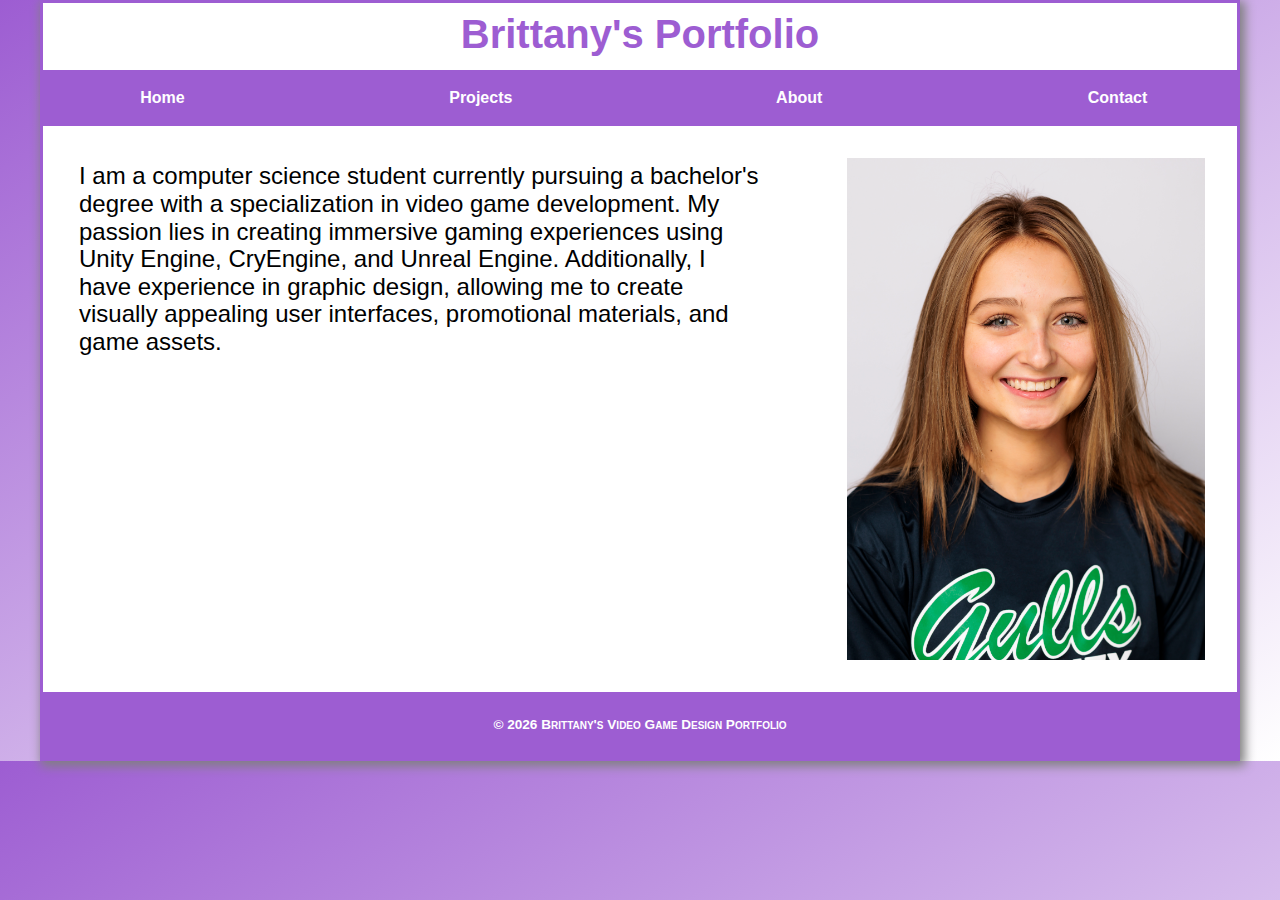
<file: about.html>
<!DOCTYPE html>
<html lang="en">
<head>
	<meta charset="UTF-8">
	<meta name="viewport" content="width=device-width, initial-scale=1.0">
	<meta name="description" content="Portfolio showcasing Brittany's video game design projects">

	<!--[if lt IE 9]>
	<script src="bower_components/html5shiv/dist/html5shiv.js"></script>
	<![endif]-->


	<!-- slicknav links  -->
	<link rel="stylesheet" href="styles/slicknav.css">
	<script src="https://ajax.googleapis.com/ajax/libs/jquery/3.7.1/jquery.min.js"></script>
	<script src="js/jquery.slicknav.min.js"></script>
	<script type="text/javascript">
		$(document).ready(function()
		{
			$('#nav_menu').slicknav({prependTo:"#mobilemenu"});
		});
	</script>



	<link rel="stylesheet" href="styles/normalize.css">
	<link rel="stylesheet" href="styles/main.css">
	<link rel="shortcut icon" href="images/favicon.ico">
	<link rel="stylesheet" href="styles/aboutme.css">
	<title>About</title>
	
</head>
<body>
	<header>
		
		<div>
			<h2>Brittany's Portfolio</h2>
		</div>
	</header>

	<nav id="mobilemenu"></nav>
	<nav id="nav_menu">
		<ul>
			<li><a href="index.html">Home</a></li>
			<li><a href="projects.html">Projects</a></li>
			<li><a href="about.html">About</a></li>
			<li><a href="contact.html">Contact</a></li>
		</ul>
	</nav>

	<main>
		<p>I am a computer science student currently pursuing a bachelor's degree with a specialization in video game development. My passion lies in creating immersive gaming experiences using Unity Engine, CryEngine, and Unreal Engine. Additionally, I have experience in graphic design, allowing me to create visually appealing user interfaces, promotional materials, and game assets.</p>
		<img src="images/profile/headshot.jpg" alt="Brittany Iversen">
	</main>
	<footer>
		<p>&copy; <span id="copyrightyear"></span> Brittany's Video Game Design Portfolio</p>
	</footer>

	<script>
        const d = new Date();
        document.getElementById('copyrightyear').innerHTML = d.getFullYear();
    </script>
</body>
</html>
</file>
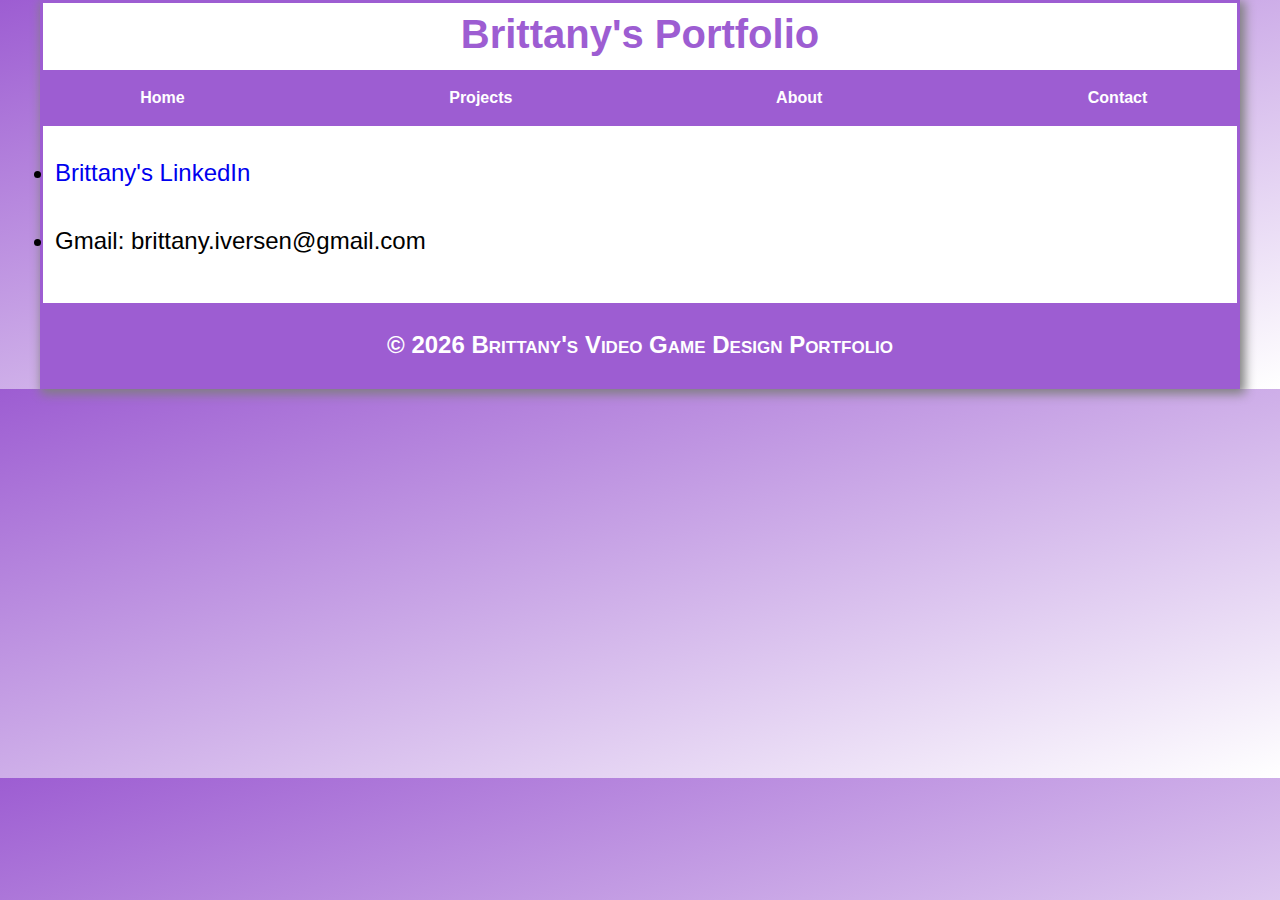
<file: contact.html>
<!DOCTYPE html>
<html lang="en">
<head>
	<meta charset="UTF-8">
	<meta name="viewport" content="width=device-width, initial-scale=1.0">
	<meta name="description" content="Portfolio showcasing Brittany's video game design projects">

	<!--[if lt IE 9]>
	<script src="bower_components/html5shiv/dist/html5shiv.js"></script>
	<![endif]-->


	<!-- slicknav links  -->
	<link rel="stylesheet" href="styles/slicknav.css">
	<script src="https://ajax.googleapis.com/ajax/libs/jquery/3.7.1/jquery.min.js"></script>
	<script src="js/jquery.slicknav.min.js"></script>
	<script type="text/javascript">
		$(document).ready(function()
		{
			$('#nav_menu').slicknav({prependTo:"#mobilemenu"});
		});
	</script>



	<link rel="stylesheet" href="styles/normalize.css">
	<link rel="stylesheet" href="styles/main.css">
	<link rel="shortcut icon" href="images/favicon.ico">
	<link rel="stylesheet" href="styles/contact.css">
	<title>Contact</title>
	
</head>
<body>
	<header>
		
		<div>
			<h2>Brittany's Portfolio</h2>
		</div>
	</header>

	<nav id="mobilemenu"></nav>
	<nav id="nav_menu">
		<ul>
			<li><a href="index.html">Home</a></li>
			<li><a href="projects.html">Projects</a></li>
			<li><a href="about.html">About</a></li>
			<li><a href="contact.html">Contact</a></li>
		</ul>
	</nav>

	<main>
		<p>
			<li><a href="https://www.linkedin.com/in/brittany-iversen-6b894a251/" target="_blank">Brittany's LinkedIn</a></li>
			<li>Gmail: brittany.iversen@gmail.com</li>
		</p>
		
	<footer>
		<p>&copy; <span id="copyrightyear"></span> Brittany's Video Game Design Portfolio</p>
	</footer>

	<script>
        const d = new Date();
        document.getElementById('copyrightyear').innerHTML = d.getFullYear();
    </script>
</body>
</html>
</file>
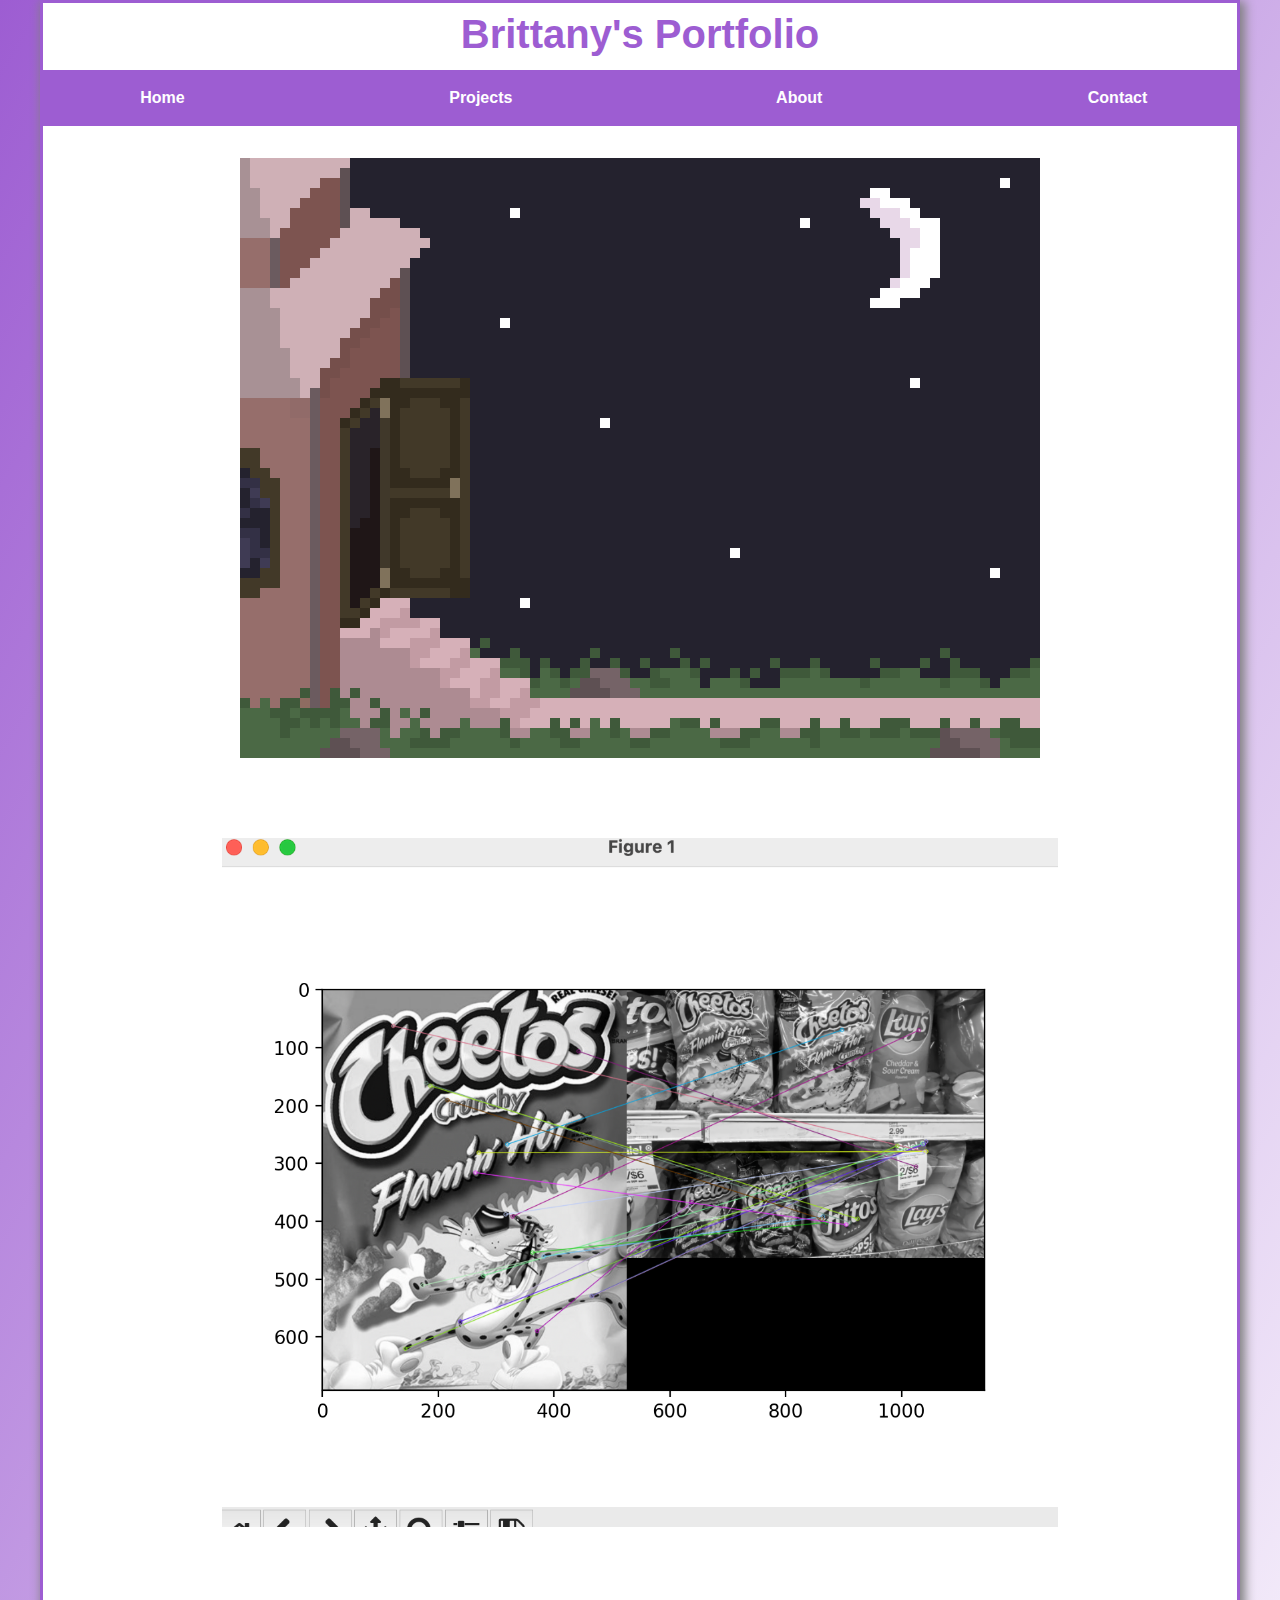
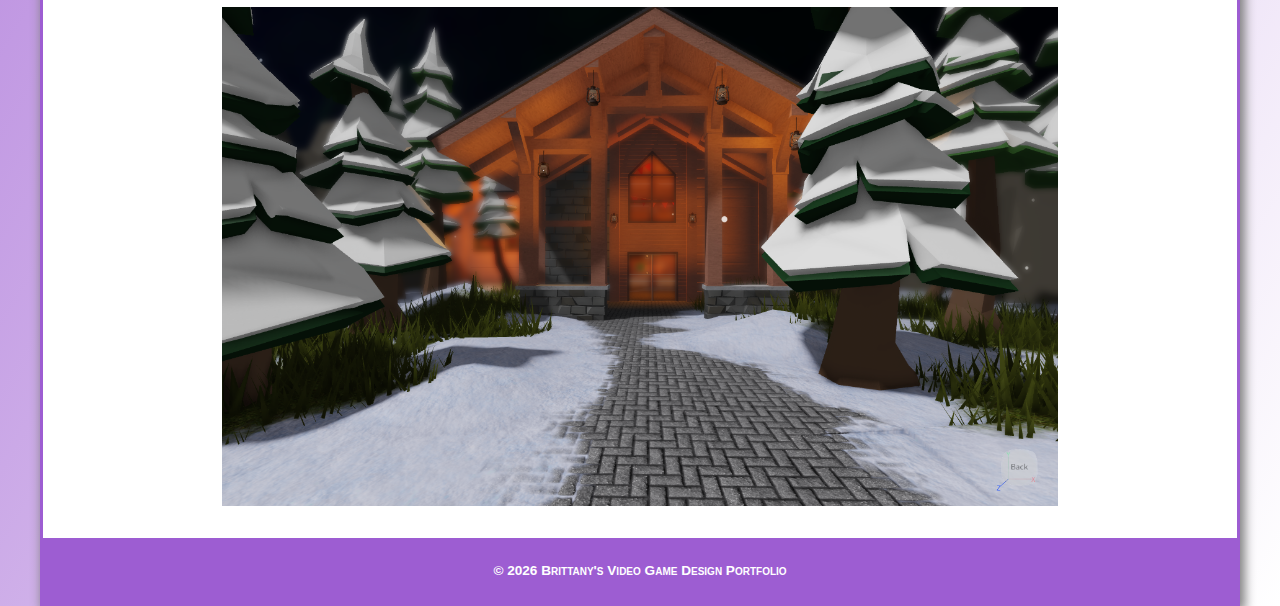
<file: projects.html>
<!DOCTYPE html>
<html lang="en">
<head>
	<meta charset="UTF-8">
	<meta name="viewport" content="width=device-width, initial-scale=1.0">
	<meta name="description" content="Portfolio showcasing Brittany's video game design projects">

	<!--[if lt IE 9]>
	<script src="bower_components/html5shiv/dist/html5shiv.js"></script>
	<![endif]-->


	<!-- slicknav links  -->
	<link rel="stylesheet" href="styles/slicknav.css">
	<script src="https://ajax.googleapis.com/ajax/libs/jquery/3.7.1/jquery.min.js"></script>
	<script src="js/jquery.slicknav.min.js"></script>
	<script type="text/javascript">
		$(document).ready(function()
		{
			$('#nav_menu').slicknav({prependTo:"#mobilemenu"});
		});
	</script>



	<link rel="stylesheet" href="styles/normalize.css">
	<link rel="stylesheet" href="styles/main.css">
	<link rel="stylesheet" href="styles/projects.css">
	<link rel="shortcut icon" href="images/favicon.jpeg">
	<title>Projects</title>
	
</head>
<body>
	<header>
		<div>
			<h2>Brittany's Portfolio</h2>
		</div>
	</header>

	<nav id="mobilemenu"></nav>
	<nav id="nav_menu">
		<ul>
			<li><a href="index.html">Home</a></li>
			<li><a href="projects.html">Projects</a></li>
			<li><a href="about.html">About</a></li>
			<li><a href="contact.html">Contact</a></li>
		</ul>
	</nav>

	<main>
		<img src="images/projects/house.png" alt="">
		<img src="images/projects/Screenshot 2024-04-17 at 8.27.15 PM.png" alt="">
		<img src="images/projects/TheLodgeBuild.PNG" alt="">
		
	</main>
	<div>
        <button onclick="topFunction()" id="cornerBtn" title="Go to top">Return To Top</button>
    </div>
	<footer>
		<p>&copy; <span id="copyrightyear"></span> Brittany's Video Game Design Portfolio</p>
	</footer>

	<script>
        const d = new Date();
        document.getElementById('copyrightyear').innerHTML = d.getFullYear();
    </script>
</body>
</html>
<script src="js/scrolltotop.js"></script>
</file>
<file: styles/main.css>
* {
    box-sizing: border-box;
    margin: 0;
    padding: 0;
}
html {
    background-image: linear-gradient(to bottom right, rgb(157, 93, 210), white);
}

body {
    font-family:'Gill Sans', 'Gill Sans MT', Calibri, 'Trebuchet MS', sans-serif;
    font-size: 100%;
    max-width: 1200px;
    border: 3px solid rgb(157, 93, 210);
    margin: 0 auto;
    background-color: white;
    box-shadow: 3px 3px 10px 2px grey;
}

header {
    display: flex;
    align-items: center;
    justify-content: center;
    font-family:'Gill Sans', 'Gill Sans MT', Calibri, 'Trebuchet MS', sans-serif;
    border-bottom: 3px solid rgb(157, 93, 210);
    padding: .5em;
}
header div {
    display: flex;
    flex-direction: column;
    gap: 5px;
}

header h2 {
    font-size: 250%;
    margin-bottom: 5px;
    font-style:initial;
    color: rgb(157, 93, 210);
}

#nav_menu {
    border-bottom: 3px solid rgb(157, 93, 210);
    background-color: rgb(157, 93, 210);
}
#nav_menu ul {
    list-style-type:none;
    display: flex;
    justify-content: space-between;
    position: relative;
}
#nav_menu li {
    width: 20%;
}
#nav_menu a {
    text-align: center;
    display: block;
    padding: 1em 0;
    background-color: rgb(157, 93, 210);
    font-weight: bold;
    color: white;
}

#nav_menu ul ul {
    display: none;
    position: absolute;
    top: 100%;
    width: 100%;
}

#nav_menu ul ul li a {
    text-align: left;
    padding-left: .25em;
}

#nav_menu ul li:hover > ul {
    display: block;
}

#nav_menu a:hover {
    background-color: lavender;
    color: black;
}

#nav_list h2 {
    margin-bottom: .5em;
}
#nav_list ul {
    list-style-type: none;
    display: flex;
    flex-direction: column;
    align-items: center;
    gap: 5px;
}
#nav_list li {
    width: 90%;
    border: 1px solid rgb(157, 93, 210);
    border-radius: 5px;
}
#nav_list a {
    display: block;
    background-color: lavender;
    padding: .5em;
    color: black;
}
#nav_list a:hover {
    background-color: rgb(157, 93, 210);
    color: white;
}

#cornerBtn {
    display: none;
    position: fixed;
    bottom: 20px;
    left: 30px;
    padding: 1em 2em;
    background-color: rgba(60, 62, 173, 0.411);
    border: rgba(136, 130, 178, 0.411);
    border-radius: 10px;
    color: black;
    font-size: 120%;
    font-weight: bold;
    cursor: pointer;
    transition: all ease-in-out 300ms;
  }
  #cornerBtn:hover {
    background-color: black;
    color: rgb(169, 161, 187);
    border: 2px ridge goldenrod;
  }

h1 {
   text-align: center;
}

a {
    text-decoration: none;
}
section a:link, section a:visited {
    color: rgb(96, 60, 146);
}
section a:hover, section a:active {
    color: rgb(157, 93, 210);
    text-decoration: underline;
}

aside a {
    font-weight: bold;
}

aside a:link, aside a:visited {
    color: rgb(157, 93, 210);
}
aside a:hover, aside a:active {
    color: rgb(96, 60, 146);
}

aside h3 {
    color: rgb(96, 60, 146);
    text-align: center;
    padding-bottom: .25em;
}

#asideleft li {
    line-height: 140%;
}

main {
    display: flex;
    gap: 1em;
}
section {
    max-width: 70%;
}
#nav_list {
    max-width: 25%;
    margin-bottom: 2em;
}
#asideright {
    max-width: 25%;
}
#asideright p {
    padding-right: .75em;
}


main h2 {
    margin: 0 0 2em;
}
section h3 {
    padding-bottom: .25em;
}

main p {
    margin: 0 0 2em;
}
blockquote {
    margin: 1em 3.5em 2em;
    padding: 1em;
    background-color: rgb(223, 232, 244);
    border-radius: 5px;
    border: 1px solid rgb(157, 93, 210);
    box-shadow: 3px 3px 10px 2px lavender;
}
footer {
    background-color: rgb(157, 93, 210);
}
footer p {
    padding: 25px 0;
    color: white;
    text-align: center;
    font-size: 85%;
    font-weight: bold;
    font-variant: small-caps;
}

#mobilemenu {
    display: none;
}

@media only screen and (max-width: 900px) {
    body {
        box-shadow: none;
        font-size: 90%;
    }
}

@media (max-width: 767px) {
    #mobilemenu {
        display: block;
    }
    .slicknav_menu {
        background-color: rgb(157, 93, 210);
    }
    #nav_menu {
        display: none;
    }
    main {
        flex-direction: column;
        align-items: center;
    }
    section, #nav_list, #asideright {
        max-width: 95%;
    }
    #nav_list {
        order: 2;
        margin-bottom: 1em;
    }
}

@media (max-width: 479px) {
    header {
        flex-direction: column;
    }
}
</file>
<file: styles/aboutme.css>
main img {
    max-width: 30%;
    margin: 2em;
}
main p {
    margin: 1.5em;
    font-size: 150%;

}
</file>
<file: styles/contact.css>
main {
    display: flex;
    flex-direction: column;
}

main p {
    margin: .1em;
    font-size: 150%;
    order: 0; /* Set order to 0 to keep the text in the original position */
}

main li {
    margin: .5em;
    font-size: 150%;
    max-width: 50%;
}
</file>
<file: styles/projects.css>
main {
    display: flex;
    flex-direction: column;
    align-items: center;
}

main img {
    max-width: 70%;
    margin: 2em;
}

main p {
    margin: 1.5em;
    font-size: 150%;

}
</file>
